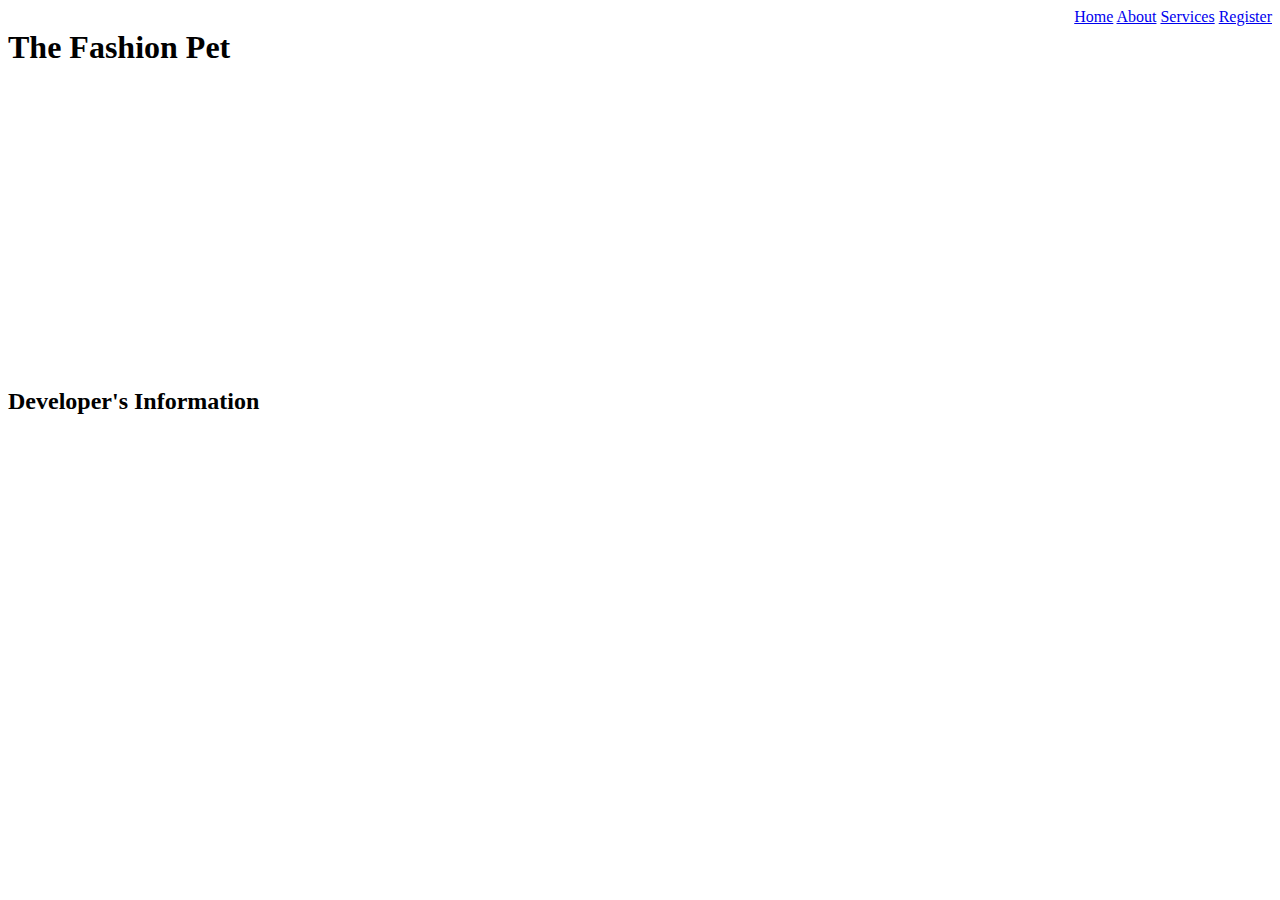
<file: about.html>
<!DOCTYPE html>
<html lang="en">
<head>
    <meta charset="UTF-8">
    <meta http-equiv="X-UA-Compatible" content="IE=edge">
    <meta name="viewport" content="width=device-width, initial-scale=1.0">
   
    <link href="https://cdn.jsdelivr.net/npm/bootstrap@5.1.3/dist/css/bootstrap.min.css" rel="stylesheet" integrity="sha384-1BmE4kWBq78iYhFldvKuhfTAU6auU8tT94WrHftjDbrCEXSU1oBoqyl2QvZ6jIW3" crossorigin="anonymous">
    <link rel="stylesheet" href="css/main.css">

    <title>The Fashion Pet</title>
</head> 

<body>
    <header class="site-header">
        <h1>The Fashion Pet</h1>
        <nav>
            <a href="index.html">Home</a>
            <a href="about.html">About</a>
            <a href="services.html">Services</a>
            <a href="register.html">Register</a>
            
        </nav>
    </header>
    <main>
        <h2>Developer's Information</h2>
    </main>
    <script src="scripts/practice.js"></script>
</body>
</html>
</file>
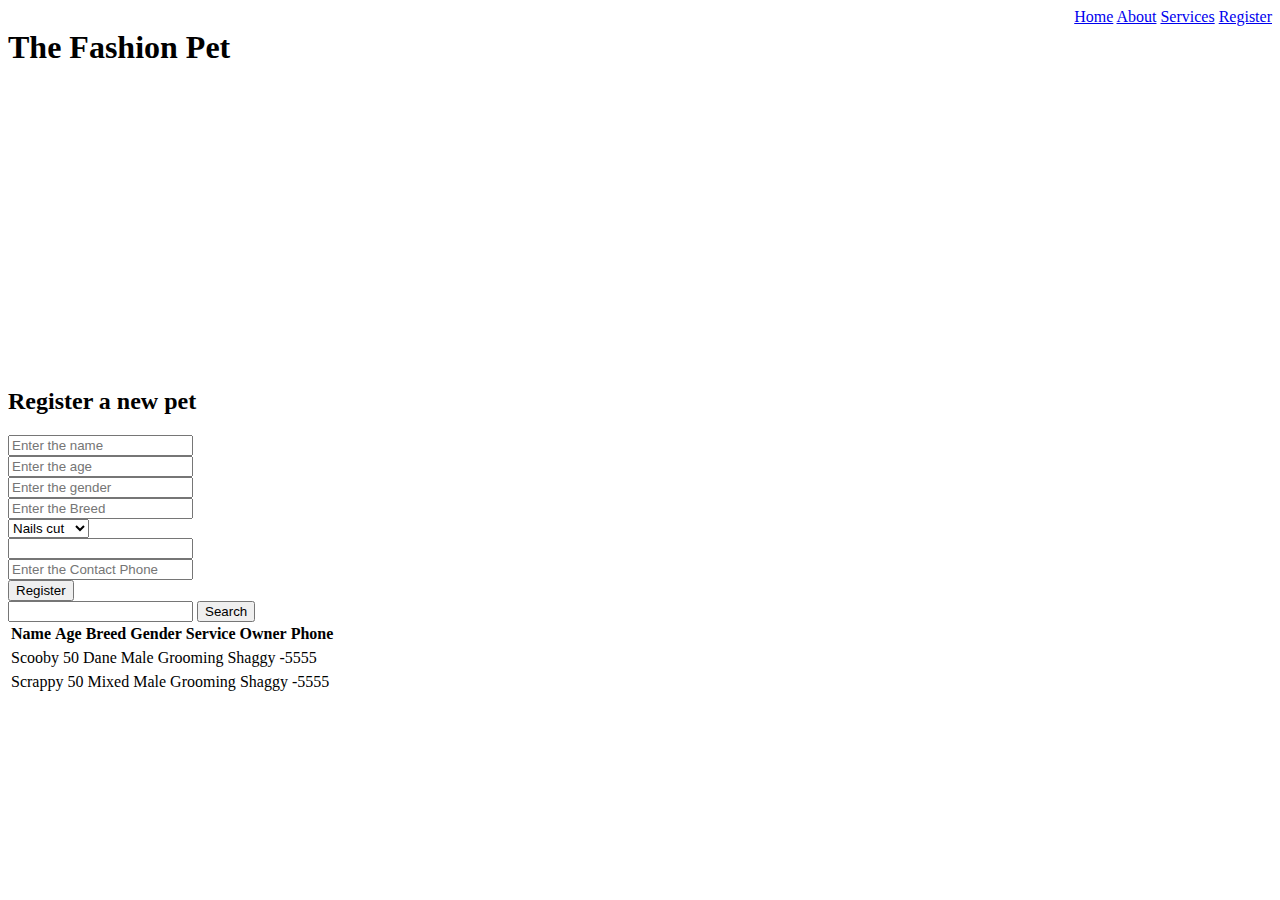
<file: register.html>
<!DOCTYPE html>
<html lang="en">
<head>
    <meta charset="UTF-8">
    <meta http-equiv="X-UA-Compatible" content="IE=edge">
    <meta name="viewport" content="width=device-width, initial-scale=1.0">

    <link href="https://cdn.jsdelivr.net/npm/bootstrap@5.1.3/dist/css/bootstrap.min.css" rel="stylesheet" integrity="sha384-1BmE4kWBq78iYhFldvKuhfTAU6auU8tT94WrHftjDbrCEXSU1oBoqyl2QvZ6jIW3" crossorigin="anonymous">
    <link rel="stylesheet" href="css/main.css">
    <title>The Fashion Pet</title>
</head>
<body>
    <header class="site-header">
        <h1>The Fashion Pet</h1>
        <nav>
            <a href="index.html">Home</a>
            <a href="about.html">About</a>
            <a href="services.html">Services</a>
            <a href="register.html">Register</a>
            
        </nav>
    </header>
    <main>
        <div class="container">
            <h2>Register a new pet</h2>
            <div>
            <input class="form-control" type="text" id="txtname" placeholder="Enter the name"></input>
            </div>
            <div>
                <input class="form-control"
                type="text"id="txtage" placeholder="Enter the age">
            </input>
            </div>
            <div ><input class="form-control" type="text" id="txtgender" placeholder="Enter the gender">
            </input>
            </div>
            <div>
                <input class="form-control" type= "text" id="txtbreed" placeholder="Enter the Breed"></input>
            </div>
            <div>
                <select class="form-control" id="selService">
                    <option value="Nails cut">Nails cut</option>
                    <option value="Grooming">Grooming</option>
                    <option value="Shower">Shower</option>
                </select>
            </div>
            <div>
                <input class="form-control" type="text" id="txtowname" placehodler="Enter Owner's name"></input>
            </div>
            <input class="form-control" type="text" id= "txtphone" placeholder="Enter the Contact Phone"></input>
        </div>
        <div>
            <button onclick="register();" class="btn btn-primary" > Register</button>
        </div>
        </div>
        <div class="container">
            <input type="search" id="txtSearch">
            <button onclick="searchPet();" class="btn btn-danger">Search</button>
        </div>
        <table class="table" id="petstable">
            <thead>
                <tr>
                    <th>Name</th>
                    <th>Age</th>
                    <th>Breed</th>
                    <th>Gender</th>
                    <th>Service</th>
                    <th>Owner</th>
                    <th>Phone</th>
                </tr>
            </thead>
            <tbody id="pets">

            </tbody>
        </table>
    </main>
    <footer>
        <div id="petsSalon">

        </div>
        <!--display salon details in this section-->
    </footer>
    <script src="scripts/display.js"></script>
    <script src="scripts/register.js"></script>
    
</body>
</html>
</file>
<file: css/main.css>
/*global*/

/*header*/
header.site-header{
    display: flex;
    justify-content:space-between;
    height: 40vh;
    background-image: url(https://www.seat.mx/content/countries/mx/seat-website/es/servicio/accesorios-originales/seat-pets/_jcr_content/par/twocolumns_330270530_36697074/twocolumnsimage.resizedViewPort.noscale.assetRootS.jpg);
    background-position: center center;
    background-size: cover;
}

img{
    width: auto;
    display: flex;
    height: 80vh
}
/*register form*/
.form-container div{
    margin-bottom: 1rem;
}

#pets{
    display:grid;
    column-gap: 1rem;
}

.pet{
    border: 1px solid black;
    border-radius: 5px;
    background-color: turquoise;
    padding: 1 rem;
}

.pet label{
    display: block;
}

.pet .pet-header{
    display: flex;
    justify-content: space-between;
}

.pet .pet-header button{
    font-size: 14px;
    border:none;
}

.highlight{
    border: 3px solid red;
}


.table{
    justify-content:space-between;
    display: grid;
    column-gap: 1rem;
    margin: 0 auto;
}
</file>
